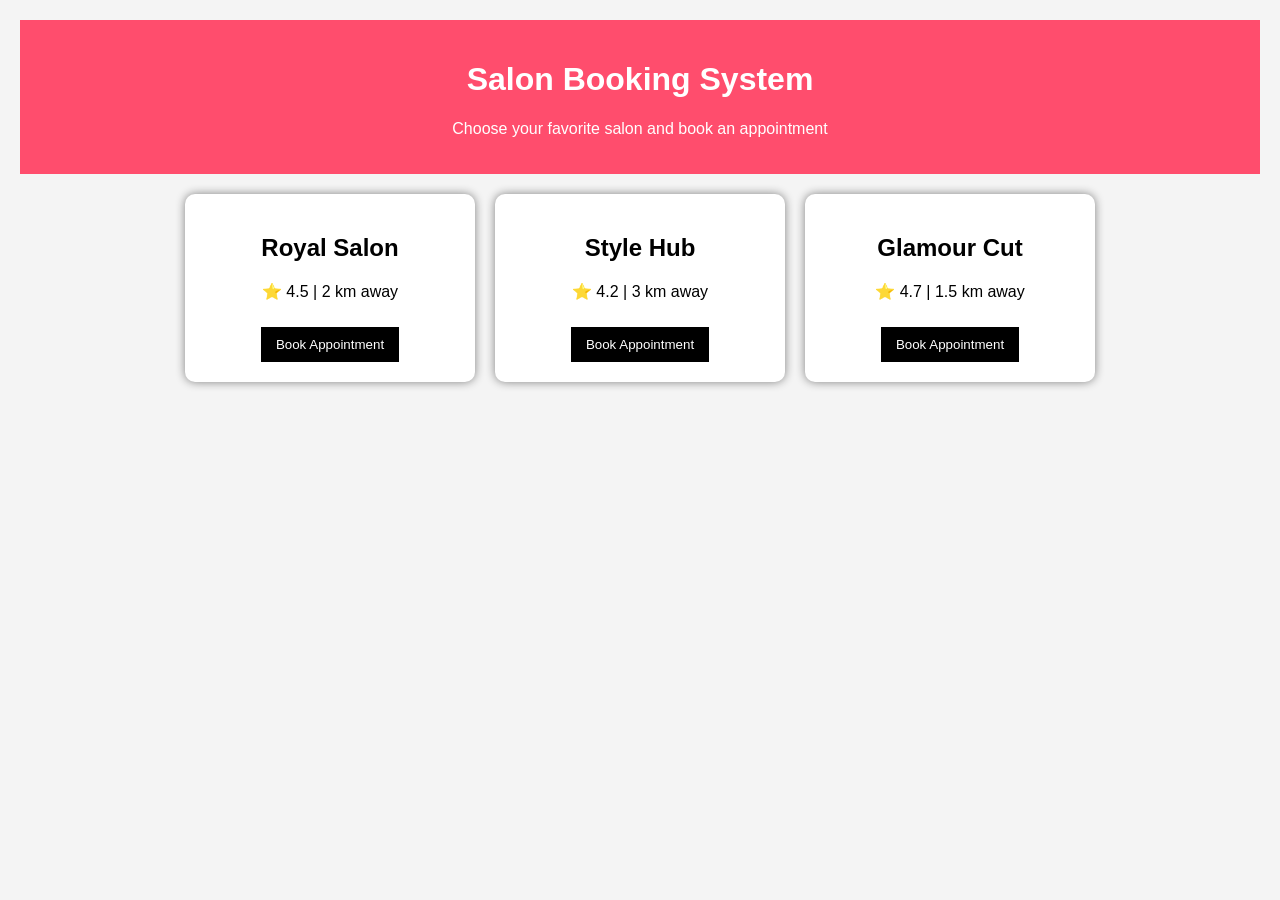
<file: pro_cepe/index.html>
<!DOCTYPE html>
<html>
<head>
    <title>Salon Booking System</title>
    <link rel="stylesheet" href="style.css">
</head>
<body>

<header>
    <h1>Salon Booking System</h1>
    <p>Choose your favorite salon and book an appointment</p>
</header>

<div class="salons">

    <div class="salon">
        <h2>Royal Salon</h2>
        <p>⭐ 4.5 | 2 km away</p>
        <button onclick="goBooking('Royal Salon')">Book Appointment</button>
    </div>

    <div class="salon">
        <h2>Style Hub</h2>
        <p>⭐ 4.2 | 3 km away</p>
        <button onclick="goBooking('Style Hub')">Book Appointment</button>
    </div>

    <div class="salon">
        <h2>Glamour Cut</h2>
        <p>⭐ 4.7 | 1.5 km away</p>
        <button onclick="goBooking('Glamour Cut')">Book Appointment</button>
    </div>

</div>

<script src="script.js"></script>
</body>
</html>
</file>
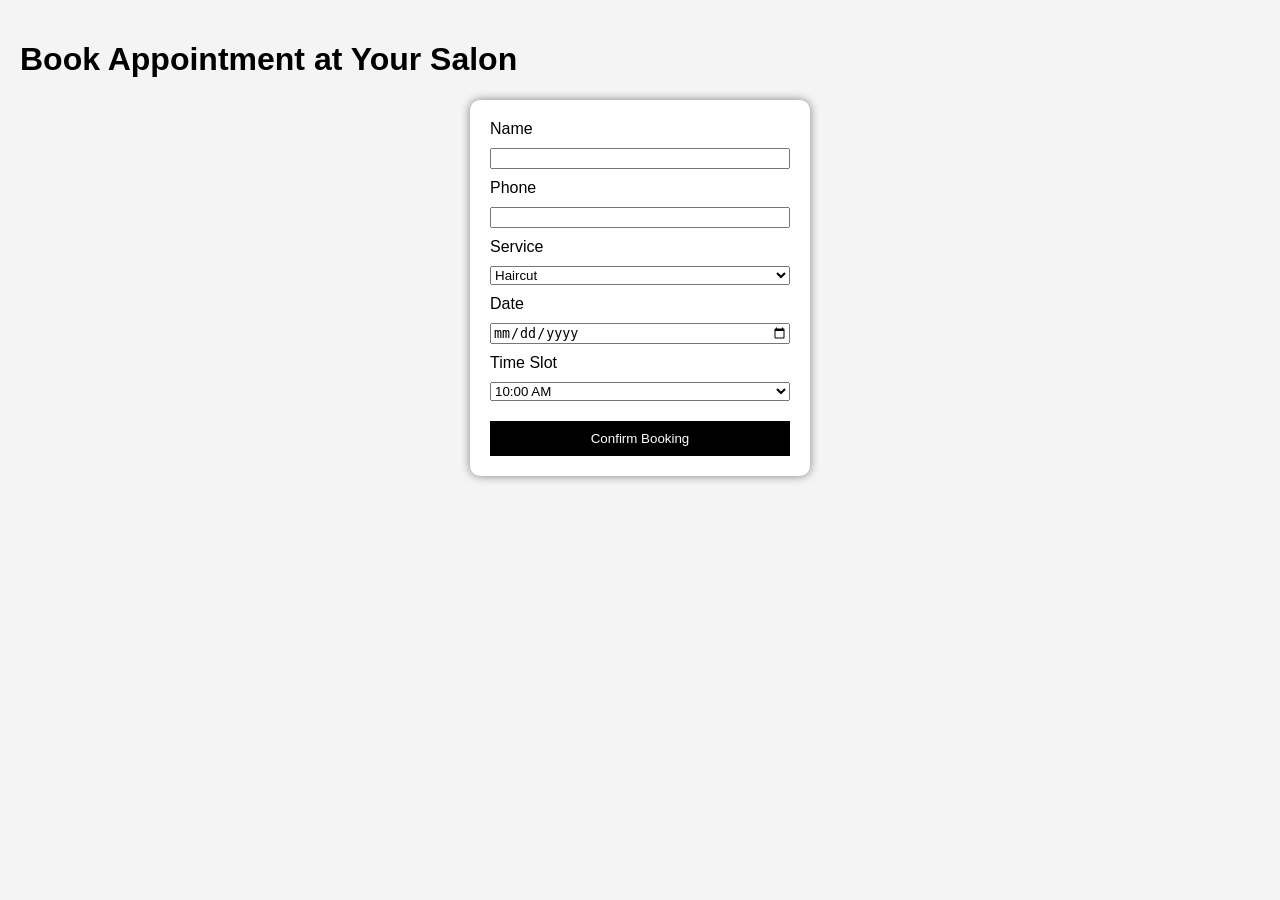
<file: pro_cepe/booking.html>
<!DOCTYPE html>
<html>
<head>
    <title>Book Appointment</title>
    <link rel="stylesheet" href="style.css">
</head>
<body>

<h1 id="selectedSalon">Book Your Appointment</h1>

<form id="bookingForm">

<label>Name</label>
<input type="text" id="name" required>

<label>Phone</label>
<input type="text" id="phone" required>

<label>Service</label>
<select id="service">
<option>Haircut</option>
<option>Facial</option>
<option>Beard Trim</option>
<option>Hair Coloring</option>
<option>Manicure</option>
</select>

<label>Date</label>
<input type="date" id="date" required>

<label>Time Slot</label>
<select id="time">
<option>10:00 AM</option>
<option>11:00 AM</option>
<option>12:00 PM</option>
<option>2:00 PM</option>
<option>3:00 PM</option>
<option>4:00 PM</option>
<option>5:00 PM</option>
</select>

<button type="submit">Confirm Booking</button>

</form>

<script src="script.js"></script>
</body>
</html>
</file>
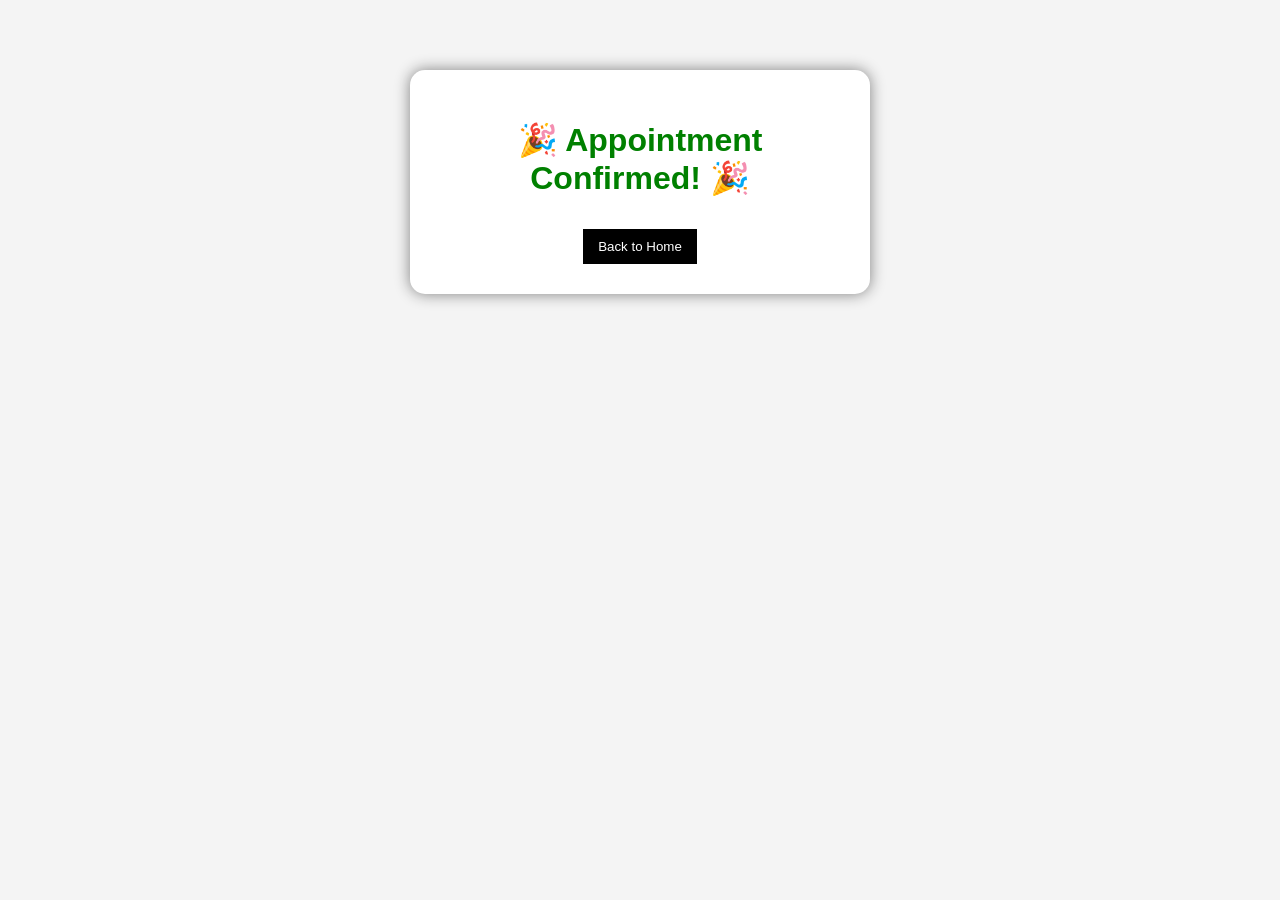
<file: pro_cepe/confirmation.html>
<!DOCTYPE html>
<html>
<head>
    <title>Booking Confirmation</title>
    <link rel="stylesheet" href="style.css">
</head>
<body>

<div class="confirmation-box">
    <h1>🎉 Appointment Confirmed! 🎉</h1>
    <p id="confirmMessage"></p>
    <button onclick="goHome()">Back to Home</button>
</div>

<script src="script.js"></script>
</body>
</html>
</file>
<file: pro_cepe/style.css>
body{
    font-family: Arial;
    background:#f4f4f4;
    margin:0;
    padding:20px;
}

header{
    text-align:center;
    background:#ff4d6d;
    color:white;
    padding:20px;
}

.salons{
    display:flex;
    gap:20px;
    flex-wrap: wrap;
    justify-content:center;
    margin-top:20px;
}

.salon{
    background:white;
    padding:20px;
    width:250px;
    border-radius:10px;
    box-shadow:0 0 10px gray;
    text-align:center;
}

button{
    padding:10px 15px;
    background:#000;
    color:white;
    border:none;
    cursor:pointer;
    margin-top:10px;
}

form{
    background:white;
    padding:20px;
    width:300px;
    margin:auto;
    display:flex;
    flex-direction:column;
    gap:10px;
    border-radius:10px;
    box-shadow:0 0 10px gray;
}

.confirmation-box{
    background:white;
    width:400px;
    margin:50px auto;
    padding:30px;
    text-align:center;
    border-radius:15px;
    box-shadow:0 0 15px gray;
}

.confirmation-box h1{
    color:green;
}
</file>
